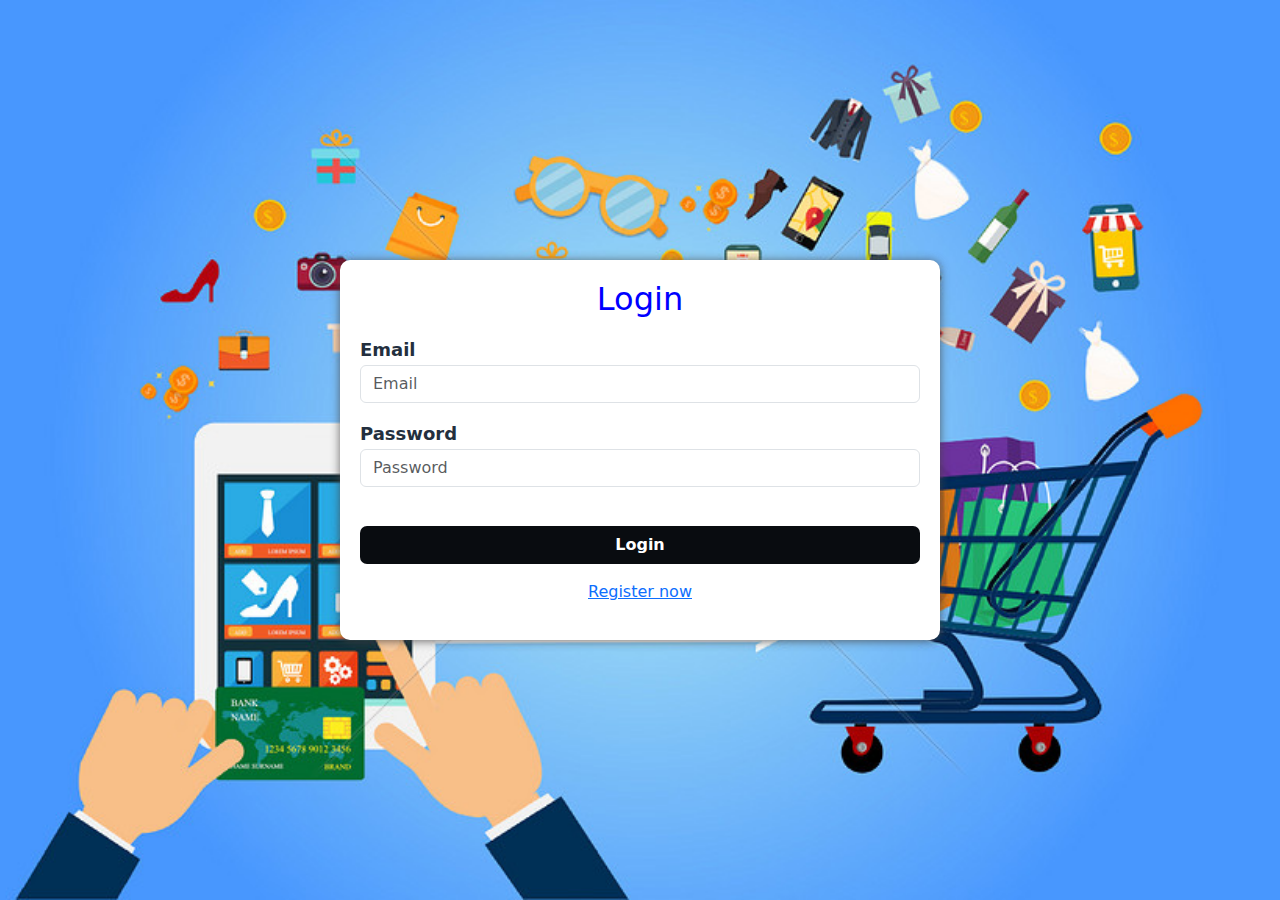
<file: login.html>
<!DOCTYPE html>
<html lang="en">
  <head>
    <meta charset="UTF-8" />
    <meta name="viewport" content="width=device-width, initial-scale=1.0" />
    <title>Document</title>
    <link rel="stylesheet" href="/CSS/login.css" />
    <link rel="stylesheet" href="/CSS/bootstrap.min.css" />
  </head>
  <body>
    <div class="container-1 vh-100 w-100">
      <div class="login-info">
        <h2>Login</h2>
        <div class="formcontainer">
          <div class="form-info">
            <label for="email">Email</label>
            <input
              type="email"
              class="form-control"
              id="email"
              placeholder="Email"
              required
            />
            <span id="erremail"></span>
          </div>
          <div class="form-info">
            <label for="password">Password</label>
            <input
              type="password"
              class="form-control"
              id="password"
              placeholder="Password"
              required
            />
            <span id="errpass"></span>
          </div>

          <br />
          <button id="login" class="w-100">Login</button>
          <p class="text-center mt-3">
            <a href="register.html">Register now</a>
          </p>
        </div>
      </div>
    </div>
    <script src="/JS/login.js"></script>
  </body>
</html>
</file>
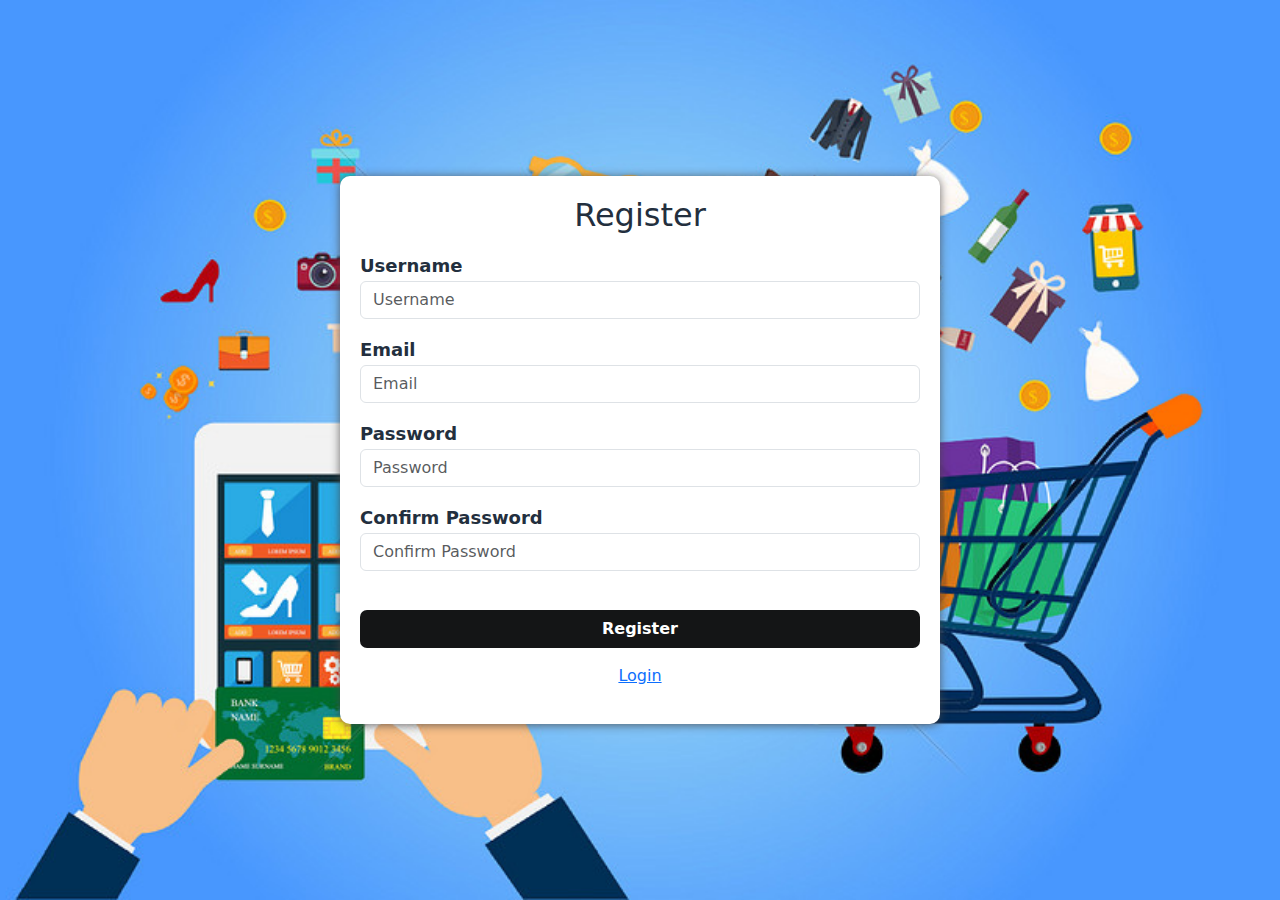
<file: register.html>
<!DOCTYPE html>
<html lang="en">
  <head>
    <meta charset="UTF-8" />
    <meta name="viewport" content="width=device-width, initial-scale=1.0" />
    <title>Document</title>
    <link rel="stylesheet" href="/CSS/register.css" />
    <link rel="stylesheet" href="/CSS/bootstrap.min.css" />
  </head>
  <body>
    <div
      class="container-1 vh-100 w-100 d-flex align-items-center justify-content-center text-center"
    >
      <div class="register-card">
        <h2>Register</h2>
        <div class="formcontainer">
          <div class="form-group">
            <label for="username">Username</label>
            <input
              type="text"
              class="form-control"
              id="username"
              placeholder="Username"
              required
            />
            <span id="errname"></span>
          </div>
          <div class="form-group">
            <label for="email">Email</label>
            <input
              type="email"
              class="form-control"
              id="email"
              placeholder="Email"
              required
            />
            <span id="erremail"></span>
          </div>
          <div class="form-group">
            <label for="password">Password</label>
            <input
              type="password"
              class="form-control"
              id="password"
              placeholder="Password"
              required
            />
            <span id="errpass"></span>
          </div>
          <div class="form-group">
            <label for="confirmPassword">Confirm Password</label>
            <input
              type="password"
              class="form-control"
              id="confirmPassword"
              placeholder="Confirm Password"
              required
            />
            <span id="errconfpass"></span>
          </div>
          <br />
          <button id="register" class="w-100" type="button">Register</button>
          <p class="text-center mt-3">
            <a href="login.html">Login</a>
          </p>
        </div>
      </div>
    </div>

    <script src="/JS/register.js"></script>
  </body>
</html>
</file>
<file: CSS/login.css>
.container-1 {
  background-color: white;
  text-align: center;
  display: flex;
  align-items: center;
  padding: 0 40px;
  background-image: url("/images/img1.jpg") !important;
  background-position: center;
  background-size: cover;
  justify-content: center;
}
.container-1 h2 {
  color: blue;
}

.login-info {
  width: 50%;
  max-width: 600px;
  min-width: 200px;
  background-color: white;
  padding: 20px;
  border-radius: 10px;
  box-shadow: 0px 1px 10px rgba(70, 68, 68, 0.8);
}

.form-info label {
  color: #232f3e;
  font-size: 18px;
  font-weight: bold;
  padding: 2px 0;
}
.form-info {
  text-align: start;
  margin: 15px 0;
}
button {
  background-color: #090c10;
  border-color: transparent;
  border-radius: 7px !important;
  color: white;
  font-weight: bold;
  padding: 5px 0;
}
button:hover {
  background-color: white;
  color: #232f3e;
  cursor: pointer;
  transition: all 0.3s ease;
  border: 1px solid #232f3e;
}
span {
  font-size: 14px;
  color: red;
  padding: 0;
  margin: 0;
  display: none;
}
span.active {
  display: block;
}
@media (max-width: 890px) {
  .login-info {
    width: 60%;
  }
}

@media (max-width: 720px) {
  .login-info {
    width: 80%;
    padding: 15px;
  }
}

@media (max-width: 400px) {
  .login-info {
    width: 80%;
    padding: 10px;
  }

  button {
    padding: 10px;
  }
}
</file>
<file: CSS/register.css>
.container-1 {
  background-color: white;
  padding: 0 40px;
  background-image: url("/images/img1.jpg") !important;
  background-position: center;
  background-size: cover;
}
.container-1 h2 {
  color: #232f3e;
}

.register-card {
  width: 50%;
  background-color: white;
  padding: 20px;
  border-radius: 10px;
  box-shadow: 0px 1px 10px rgba(70, 68, 68, 0.8);
}
.form-group label {
  color: #232f3e;
  font-size: 18px;
  font-weight: bold;
  padding: 2px 0;
}
.form-group {
  text-align: start;
  margin: 15px 0;
}
button {
  background-color: #141516;
  border-color: transparent;
  border-radius: 7px !important;
  color: white;
  font-weight: bold;
  padding: 5px 0;
}
button:hover {
  background-color: white;
  color: #04080c;
  cursor: pointer;
  transition: all 0.3s ease;
  border: 1px solid #232f3e;
}
span {
  font-size: 14px;
  color: red;
  padding: 0;
  margin: 0;
  display: none;
}
span.active {
  display: block;
}
@media (max-width: 992px) {
  .register-card {
    width: 60%;
  }
}

@media (max-width: 768px) {
  .register-card {
    width: 80%;
    padding: 15px;
  }
}

@media (max-width: 480px) {
  .register-card {
    width: 80%;
    padding: 10px;
  }

  .container-1 {
    padding: 0 10px;
  }

  button {
    padding: 10px;
  }
}

button {
  transition: 0.3s ease-in-out;
}
</file>
